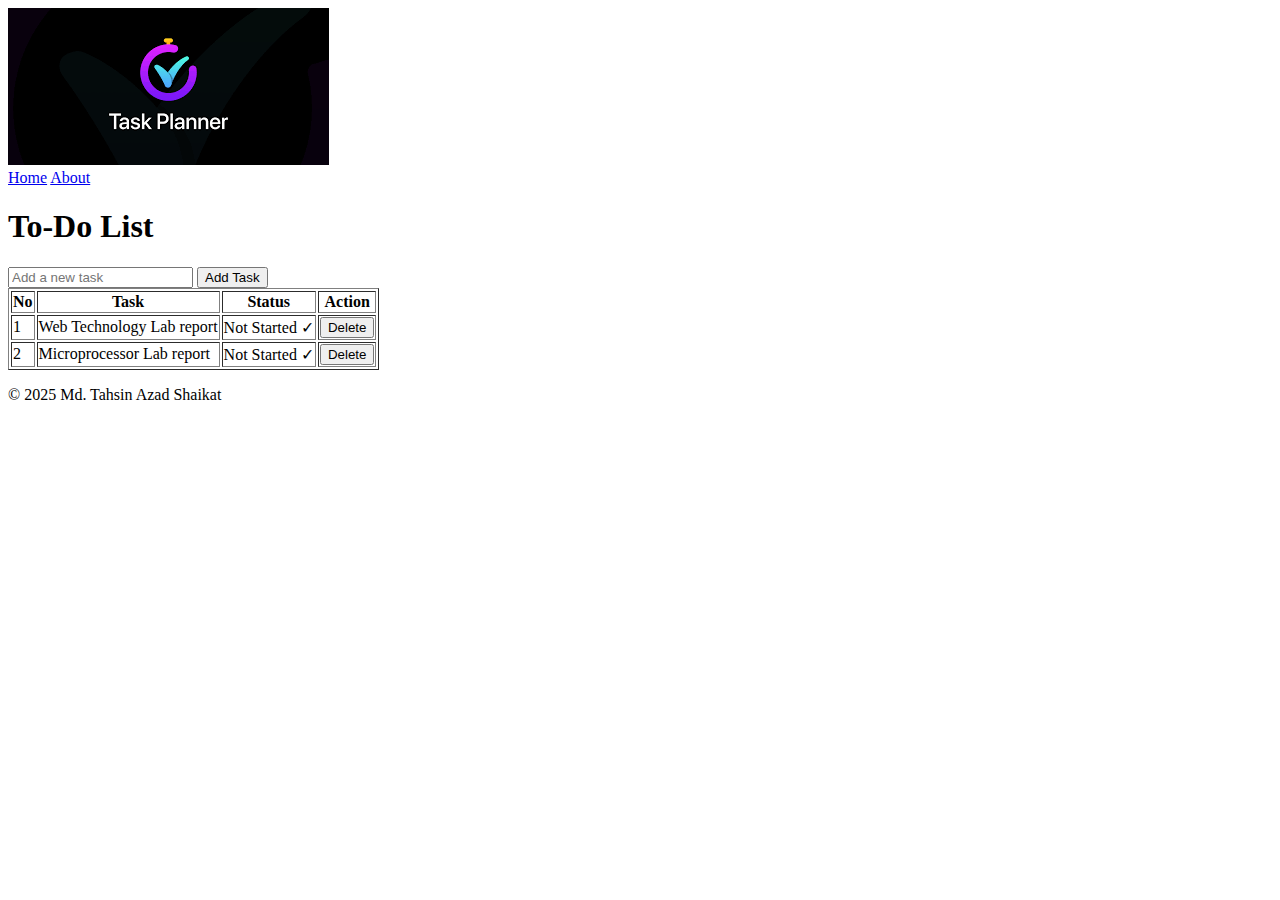
<file: index.html>
<!DOCTYPE html>
<html lang="en">
<head>
  <meta charset="UTF-8" />
  <meta name="viewport" content="width=device-width, initial-scale=1.0" />
  <title>To-Do App</title>

  <link rel="icon" href="images/favicon.ico" type="image/x-icon" />
</head>
<body>
  <header>
    <nav class="navbar">
      <div class="nav-left">
        <img src="images/logo.png" alt="App Logo" class="logo" />
        <div class="nav-links">
          <a href="index.html" class="active">Home</a>
          <a href="about.html">About</a>
        </div>
        
      </div>
      
    </nav>
  </header>

  <main class="container" border="1">
    <h1>To-Do List</h1>
    <input type="text" id="taskInput" placeholder="Add a new task" />
    <button id="addTaskBtn">Add Task</button>
    <!-- inside <main class="container"> -->
<table id="taskTable" border="1">
  <thead>
    <tr>
      <th>No</th>
      <th>Task</th>
      <th>Status</th>
      <th>Action</th>
    </tr>
  </thead>
  <tbody>
    <tr>
      <td>1</td>
      <td>Web Technology Lab report</td>
      <td>Not Started ✓</td>
      <td><button>Delete</button></td>
    </tr>
    <tr>
      <td>2</td>
      <td>Microprocessor Lab report</td>
      <td>Not Started ✓</td>
      <td><button>Delete</button></td>
    </tr>
  </tbody>
</table>

  </main>

  <footer>
    <p>&copy; 2025 Md. Tahsin Azad Shaikat</p>
  </footer>

  
</body>
</html>
</file>
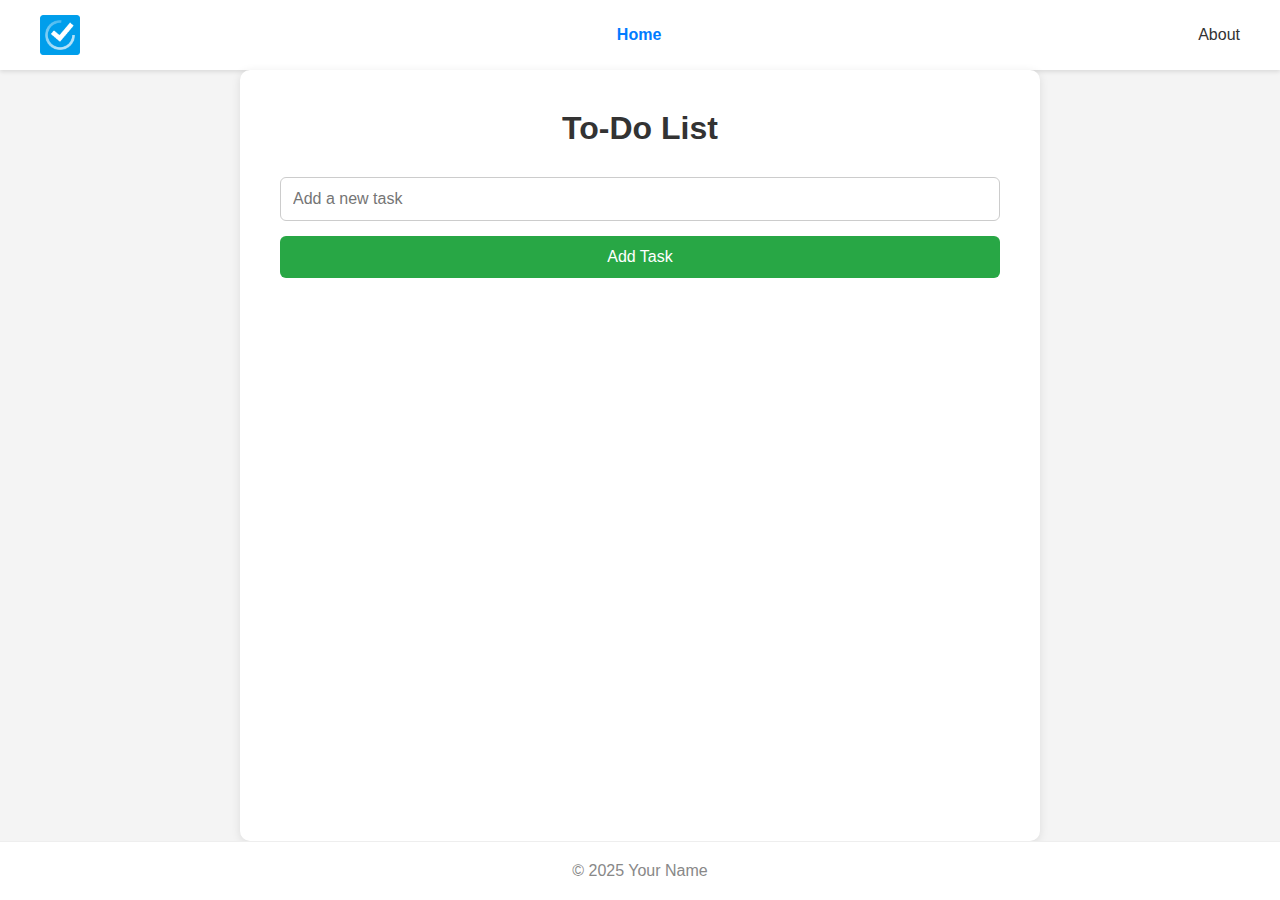
<file: todo_app/index.html>
<!DOCTYPE html>
<html lang="en">
<head>
  <meta charset="UTF-8" />
  <meta name="viewport" content="width=device-width, initial-scale=1.0" />
  <title>To-Do App</title>
  <link rel="stylesheet" href="styles.css" />
  <link rel="icon" href="images/favicon.ico" type="image/x-icon" />
</head>
<body>
  <header>
    <nav class="navbar">
      <img src="images/logo.png" alt="App Logo" class="logo" />
      <a href="index.html" class="active">Home</a>
      <a href="about.html">About</a>
    </nav>
  </header>

  <main class="container">
    <h1>To-Do List</h1>
    <input type="text" id="taskInput" placeholder="Add a new task" />
    <button id="addTaskBtn">Add Task</button>
    <ul id="taskList">
      <!-- List of tasks will appear here -->
    </ul>
  </main>

  <footer>
    <p>&copy; 2025 Your Name</p>
  </footer>

  <script src="script.js"></script>
</body>
</html>
</file>
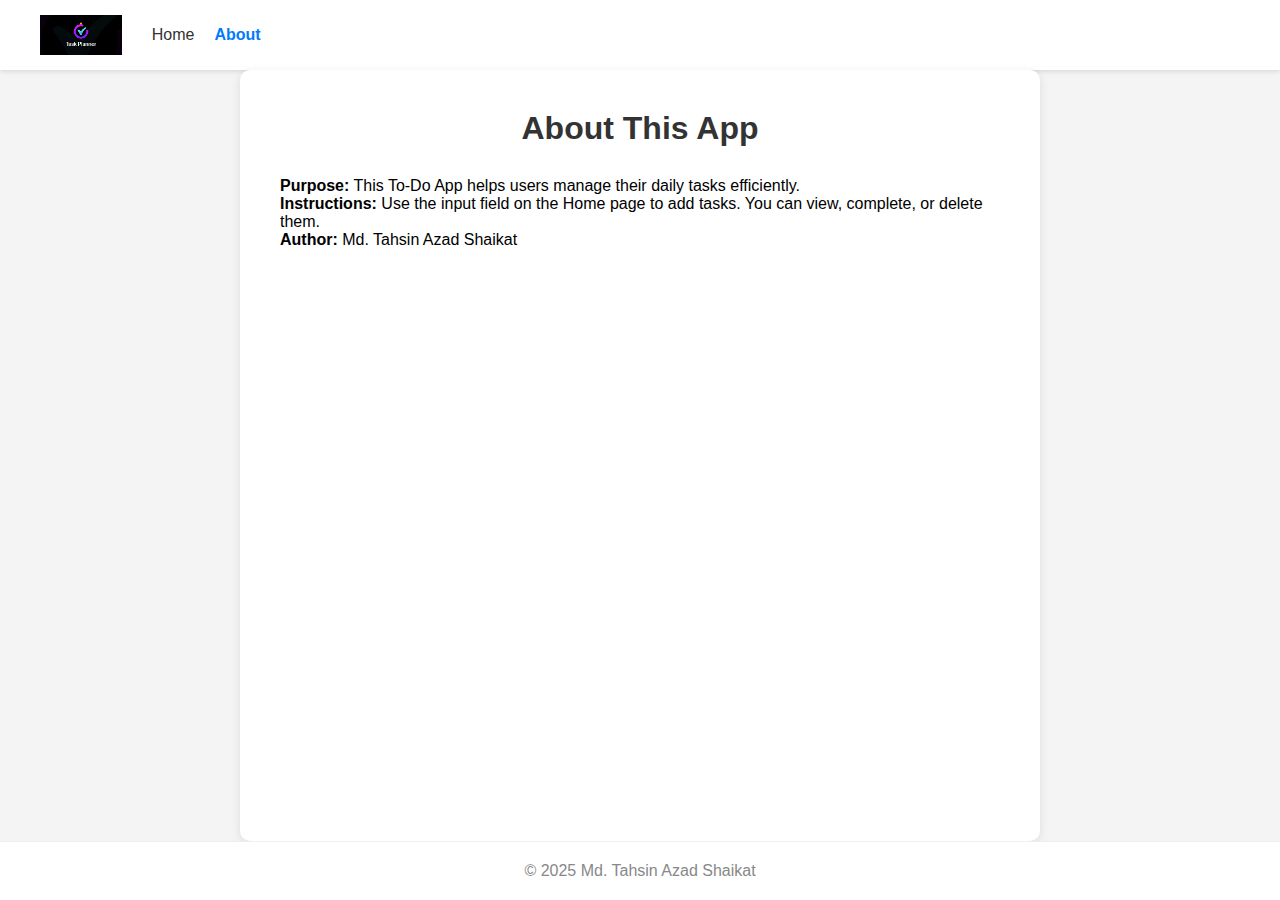
<file: about.html>
<!DOCTYPE html>
<html lang="en">
<head>
  <meta charset="UTF-8" />
  <meta name="viewport" content="width=device-width, initial-scale=1.0" />
  <title>About - To-Do App</title>
  <link rel="stylesheet" href="styles.css" />
  <link rel="icon" href="images/favicon.ico" type="image/x-icon" />
</head>
<body>
  <header>
    <nav class="navbar">
      <div class="nav-left">
        <img src="images/logo.png" alt="App Logo" class="logo" />
        <div class="nav-links">
          <a href="index.html">Home</a>
          <a href="about.html" class="active">About</a>
        </div>
        
      </div>
      
    </nav>
  </header>

  <main class="container">
    <h1>About This App</h1>
    <p><strong>Purpose:</strong> This To-Do App helps users manage their daily tasks efficiently.</p>
    <p><strong>Instructions:</strong> Use the input field on the Home page to add tasks. You can view, complete, or delete them.</p>
    <p><strong>Author:</strong> Md. Tahsin Azad Shaikat</p>
  </main>

  <footer>
    <p>&copy; 2025 Md. Tahsin Azad Shaikat</p>
  </footer>
</body>
</html>
</file>
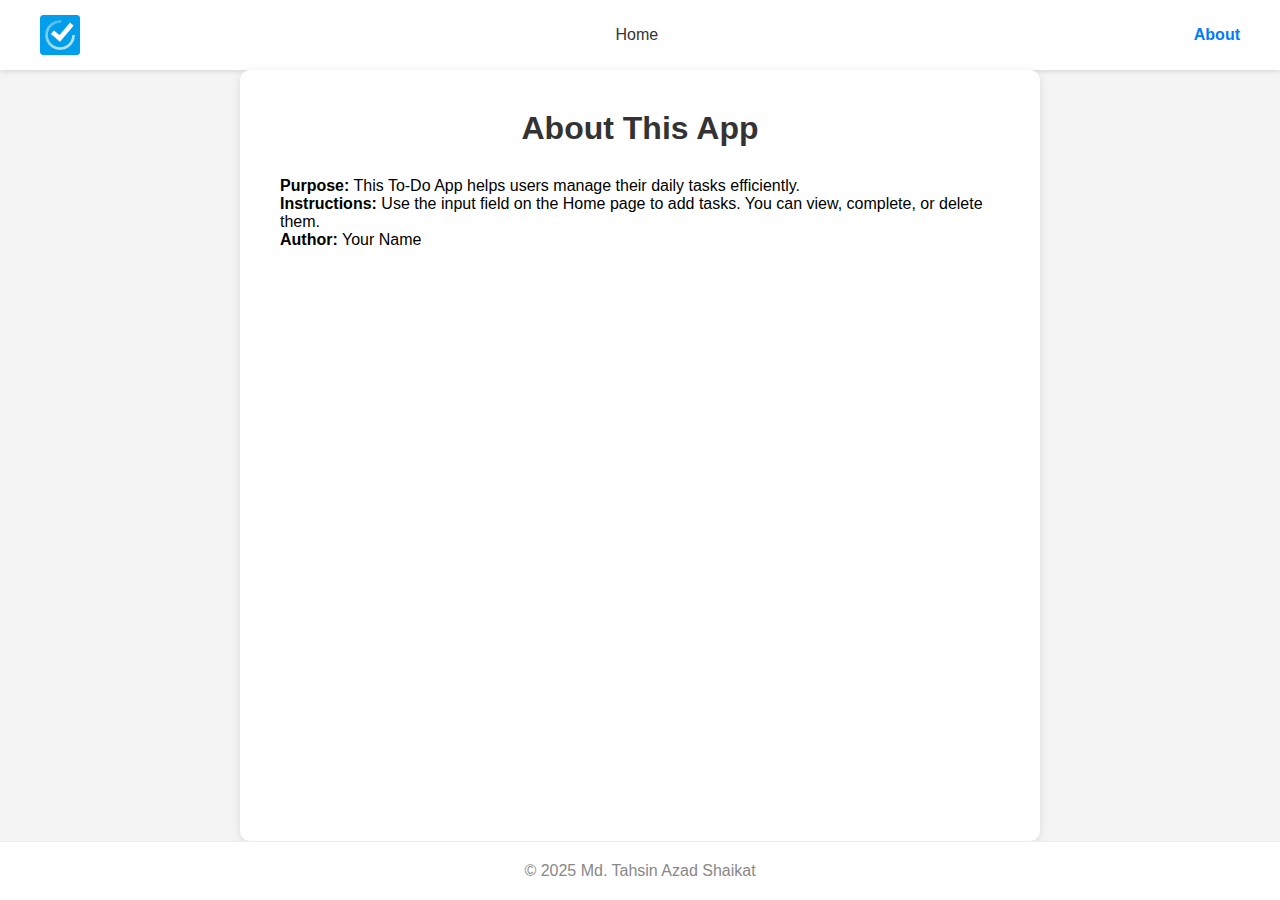
<file: todo_app/about.html>
<!DOCTYPE html>
<html lang="en">
<head>
  <meta charset="UTF-8" />
  <meta name="viewport" content="width=device-width, initial-scale=1.0" />
  <title>About - To-Do App</title>
  <link rel="stylesheet" href="styles.css" />
  <link rel="icon" href="images/favicon.ico" type="image/x-icon" />
</head>
<body>
  <header>
    <nav class="navbar">
      <img src="images/logo.png" alt="App Logo" class="logo" />
      <a href="index.html">Home</a>
      <a href="about.html" class="active">About</a>
    </nav>
  </header>

  <main class="container">
    <h1>About This App</h1>
    <p><strong>Purpose:</strong> This To-Do App helps users manage their daily tasks efficiently.</p>
    <p><strong>Instructions:</strong> Use the input field on the Home page to add tasks. You can view, complete, or delete them.</p>
    <p><strong>Author:</strong> Your Name</p>
  </main>

  <footer>
    <p>&copy; 2025 Md. Tahsin Azad Shaikat</p>
  </footer>
</body>
</html>
</file>
<file: todo_app/styles.css>
/* Reset and Base */
* {
  box-sizing: border-box;
  margin: 0;
  padding: 0;
}

body {
  font-family: Arial, sans-serif;
  background-color: #f4f4f4;
  min-height: 100vh;
  display: flex;
  flex-direction: column;
}

/* Navbar */
.navbar {
  display: flex;
  align-items: center;
  justify-content: space-between;
  background-color: #fff;
  padding: 15px 40px;
  box-shadow: 0 2px 4px rgba(0, 0, 0, 0.1);
}

.logo {
  height: 40px;
}

.navbar a {
  margin-left: 20px;
  text-decoration: none;
  color: #333;
  font-size: 16px;
}

.navbar a.active {
  font-weight: bold;
  color: #007bff;
}

/* Main Container */
main.container {
  flex: 1;
  padding: 40px;
  max-width: 800px;
  width: 100%;
  margin: auto;
  background-color: white;
  border-radius: 10px;
  box-shadow: 0 2px 10px rgba(0, 0, 0, 0.1);
}

/* Headings */
h1 {
  text-align: center;
  margin-bottom: 30px;
  color: #333;
}

/* Input + Button */
input {
  width: 100%;
  padding: 12px;
  margin-bottom: 15px;
  border: 1px solid #ccc;
  border-radius: 6px;
  font-size: 16px;
}

button {
  width: 100%;
  padding: 12px;
  border: none;
  background-color: #28a745;
  color: white;
  font-size: 16px;
  border-radius: 6px;
  cursor: pointer;
  transition: background 0.3s;
}

button:hover {
  background-color: #218838;
}

/* Task List */
ul {
  list-style: none;
  padding: 0;
  margin-top: 20px;
}

li {
  display: flex;
  justify-content: space-between;
  align-items: center;
  padding: 12px;
  border: 1px solid #ddd;
  border-radius: 6px;
  margin-bottom: 10px;
  background-color: #f9f9f9;
}

li span {
  flex: 1;
  margin-right: 10px;
}

/* Delete Button */
li button {
  background-color: #dc3545;
  color: white;
  border: none;
  padding: 6px 10px;
  border-radius: 4px;
  cursor: pointer;
}

li button:hover {
  background-color: #c82333;
}

/* Footer */
footer {
  text-align: center;
  padding: 20px;
  background-color: #fff;
  color: #888;
  border-top: 1px solid #eee;
}
</file>
<file: styles.css>
/* Reset and Base */
* {
  box-sizing: border-box;
  margin: 0;
  padding: 0;
}

body {
  font-family: Arial, sans-serif;
  background-color: #f4f4f4;
  min-height: 100vh;
  display: flex;
  flex-direction: column;
}

/* Navbar */
.navbar {
  display: flex;
  align-items: center;
  padding: 15px 40px;
  background-color: #fff;
  box-shadow: 0 2px 4px rgba(0, 0, 0, 0.1);
}

.nav-left {
  display: flex;
  align-items: center;
  gap: 30px;
}

.logo {
  height: 40px;
}

.nav-links {
  display: flex;
  gap: 20px;
}

.nav-links a {
  text-decoration: none;
  color: #333;
  font-size: 16px;
}

.nav-links a.active {
  font-weight: bold;
  color: #007bff;
}

/* Main Container */
main.container {
  flex: 1;
  padding: 40px;
  max-width: 800px;
  width: 100%;
  margin: auto;
  background-color: white;
  border-radius: 10px;
  box-shadow: 0 2px 10px rgba(0, 0, 0, 0.1);
}

/* Headings */
h1 {
  text-align: center;
  margin-bottom: 30px;
  color: #333;
}

/* Input + Button */
input {
  width: 100%;
  padding: 12px;
  margin-bottom: 15px;
  border: 1px solid #ccc;
  border-radius: 6px;
  font-size: 16px;
}

button {
  width: 100%;
  padding: 12px;
  border: none;
  background-color: #28a745;
  color: white;
  font-size: 16px;
  border-radius: 6px;
  cursor: pointer;
  transition: background 0.3s;
}

button:hover {
  background-color: #218838;
}

/* Legacy Task List (not used but retained) */
ul {
  list-style: none;
  padding: 0;
  margin-top: 20px;
}

li {
  display: flex;
  justify-content: space-between;
  align-items: center;
  padding: 12px;
  border: 1px solid #ddd;
  border-radius: 6px;
  margin-bottom: 10px;
  background-color: #f9f9f9;
}

li span {
  flex: 1;
  margin-right: 10px;
}

li button {
  background-color: #dc3545;
  color: white;
  border: none;
  padding: 6px 10px;
  border-radius: 4px;
  cursor: pointer;
}

li button:hover {
  background-color: #c82333;
}

/* Footer */
footer {
  text-align: center;
  padding: 20px;
  background-color: #fff;
  color: #888;
  border-top: 1px solid #eee;
}

/* Table Layout for Task List */
#taskTable {
  width: 100%;
  border-collapse: separate;
  border-spacing: 0 10px;
  margin-top: 30px;
}

#taskTable th {
  background-color: #f8f9fa;
  color: #333;
  padding: 14px;
  text-align: left;
  font-weight: 600;
  border-bottom: 2px solid #dee2e6;
}

#taskTable td {
  background-color: #fff;
  padding: 14px;
  border-radius: 8px;
  box-shadow: 0 1px 3px rgba(0,0,0,0.05);
  vertical-align: middle;
}

#taskTable tbody tr:hover td {
  background-color: #f1f1f1;
}

/* Status Dropdown */
.status-select {
  padding: 6px 10px;
  border-radius: 20px;
  border: none;
  font-size: 14px;
  text-align: center;
  font-weight: 500;
  min-width: 120px;
}

/* Status Styles */
.status-not-started {
  background-color: #fff3cd;
  color: #856404;
}

.status-pending {
  background-color: #e2e3e5;
  color: #383d41;
}

.status-in-progress {
  background-color: #cce5ff;
  color: #004085;
}

.status-completed {
  background-color: #d4edda;
  color: #155724;
}

/* Delete Button inside Table */
#taskTable td button {
  background-color: #dc3545;
  color: white;
  border: none;
  padding: 8px 12px;
  border-radius: 6px;
  font-size: 14px;
  cursor: pointer;
  transition: background-color 0.3s;
}

#taskTable td button:hover {
  background-color: #c82333;
}
</file>
